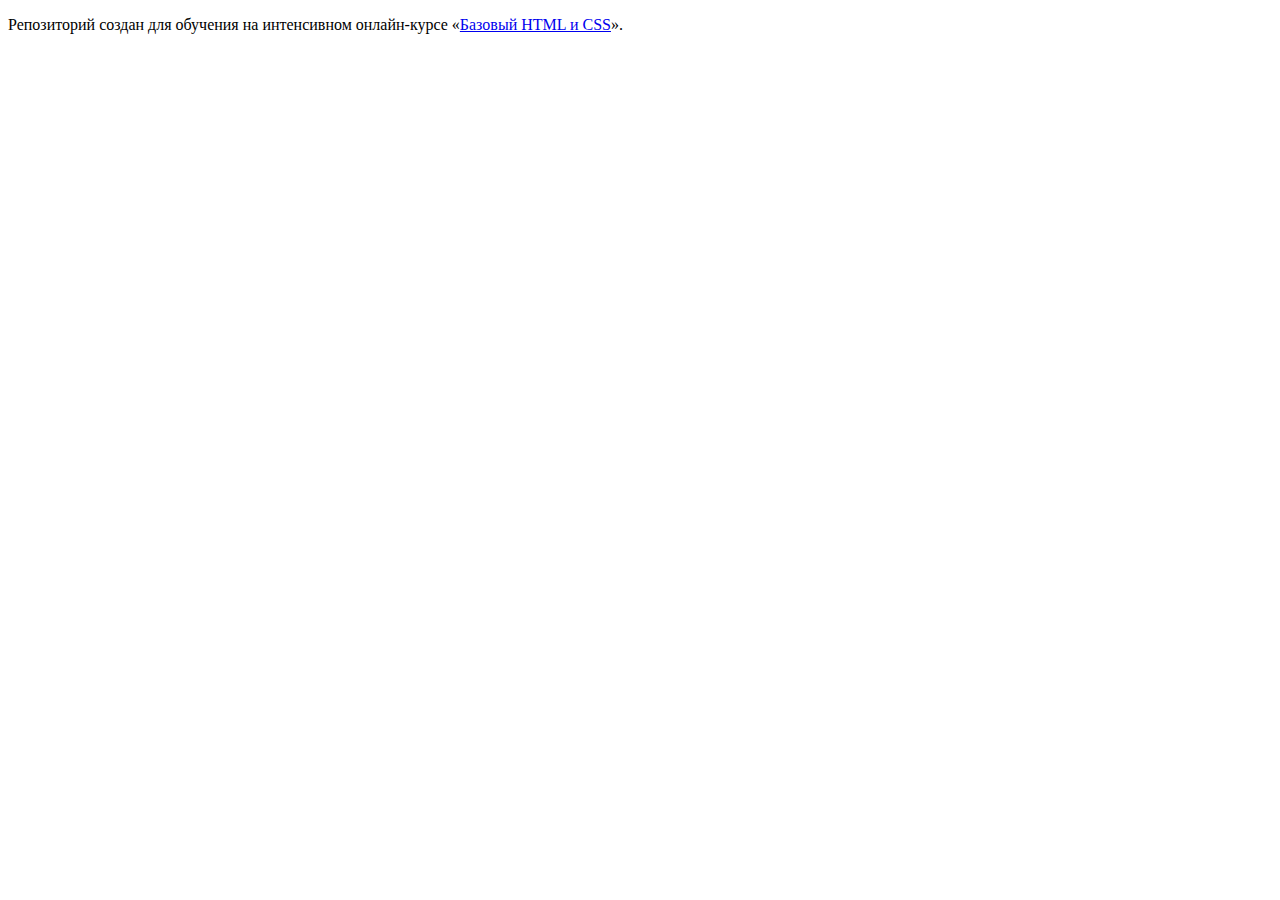
<file: master/index.html>
<!DOCTYPE html>
<html lang="ru">
  <head>
    <meta charset="utf-8">
    <title>HTML Academy: Техномарт</title>
    <base href="https://htmlacademy-htmlcss.github.io/498673-technomart/master/">
</head>
  <body>

    <p>Репозиторий создан для обучения на интенсивном онлайн‑курсе «<a href="https://htmlacademy.ru/intensive/htmlcss">Базовый HTML и CSS</a>».</p>

  </body>
</html>
</file>
